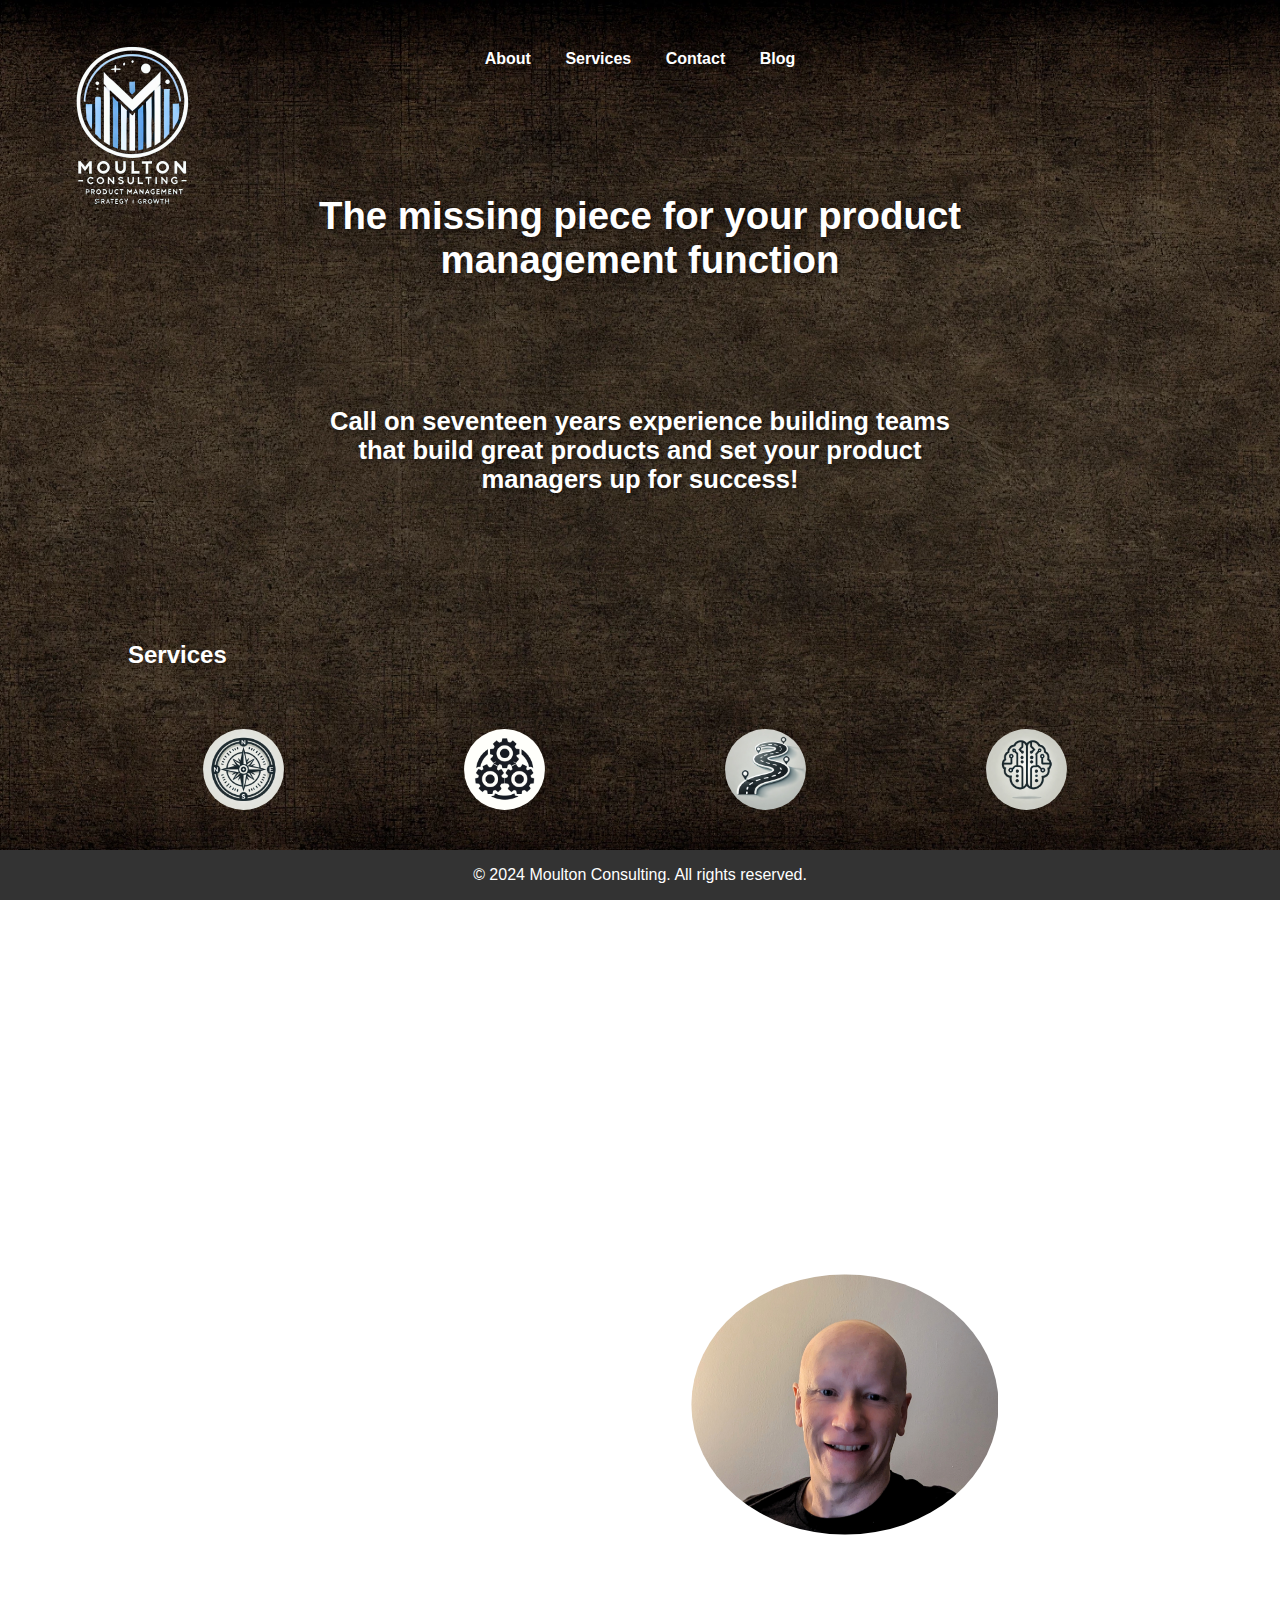
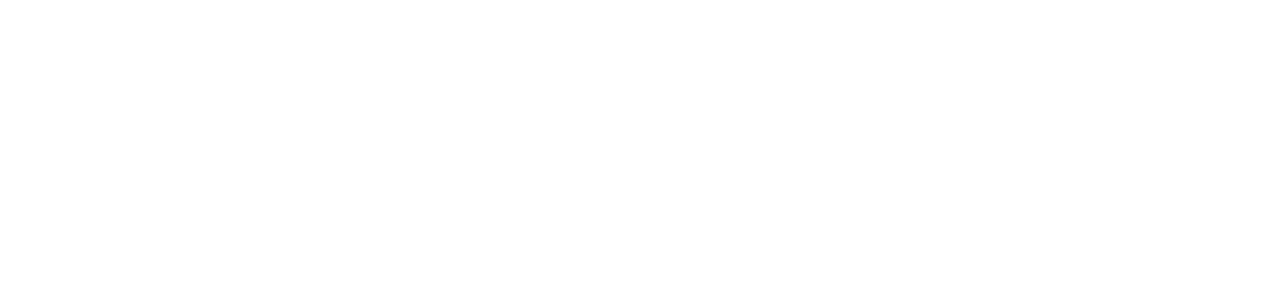
<file: index.html>
<!DOCTYPE html>
<html lang="en">
<head>
    <meta charset="UTF-8">
    <meta name="viewport" content="width=device-width, initial-scale=1.0">
    <title>Moulton Consulting</title>
    <link rel="stylesheet" href="styles.css">
</head>
<body>
   <header>
    <img src="logo_nobg.png" alt="Company Logo" class="logo">
    <nav>
        <ul>
            <li><a href="#about">About</a></li>
            <li><a href="#services">Services</a></li>
            <li><a href="#contact">Contact</a></li>
             <li><a href="blog.html">Blog</a></li>
        </ul>
    </nav>

    <div class="header-content">
        <!-- The header image is now removed as it's being set as the background -->
        
        <h1>The missing piece for your product management function</h1>
        <h3>Call on seventeen years experience building teams that build great products and set your product managers up for success!</h3>
    </div>
</header>

 <section id="services">
        <h2>Services</h2>
        <div class="service-boxes">
            <div class="service-box">
                <img src="compass.png" alt="compass">
                <h2>Product Function Review</h2>
                <p>I can evaluate your current product management processes to uncover opportunities.</p>
            </div>
             <div class="service-box">
                <img src="gears.png" alt="gears">
                <h2>End-to-End Development</h2>
                <p>In partnership with a skilled engineering team, we provide comprehensive product management and development services from concept to launch.</p>
            </div>
            <div class="service-box">
                <img src="road.png" alt="road">
                <h2>Product Management Expertise</h2>
                <p>My product management expertise can integrate with your current engineering team to drive success on high-stakes projects.</p>
            </div>
            <div class="service-box">
                <img src="brain.png" alt="brain">
                <h2>AI Optimization</h2>
                <p>I specialize in harnessing the latest AI advancements to elevate your product management, ensuring you stay ahead of the innovation curve.</p>
            </div>
        </div>
    </section>

    <section id="about">
        <h2>Meet Steve</h2>
        <div class="about-content">
            <img src="steve_enhanced.jpg" alt="Steve Moulton">
            <p>Steve Moulton is a product leader with seventeen years of experience leading successful product organizations. He has a proven track record of building and managing product teams that deliver exceptional results. From startups to large enterprises, Steve has led teams that consistently put the customer first and achieve outstanding outcomes.</p>
            <p>A founder at Teamer, Steve led the Product organization from concept to three million users worldwide, winning multiple product awards along the way. 
            Following Teamer's acquisition, he moved into the Fintech space, leading a team of eight product managers at OneMain Financial, the largest non bank lender in the US. </p>
            <p>Following a stint at Paypal, leading the relaunch of Paypal's Cashback Mastercard to seventy million US customers, Steve was recruited to start the product management function at Above Lending. </p>
            <p>

        </div>
    </section>

   

    <section id="contact">
        <h2>Contact Us</h2>
        <p>If you would like to learn more about how I can help, please reach out!</br>
        <p>Email: <a href="mailto:steve@moulton.me">steve@moulton.me</a> | LinkedIn: <a href="https://www.linkedin.com/in/steve-moulton/">Steve Moulton</p>

    </section>

    <footer>
        <p>&copy; 2024 Moulton Consulting. All rights reserved.</p>
    </footer>
</body>
</html>
</file>
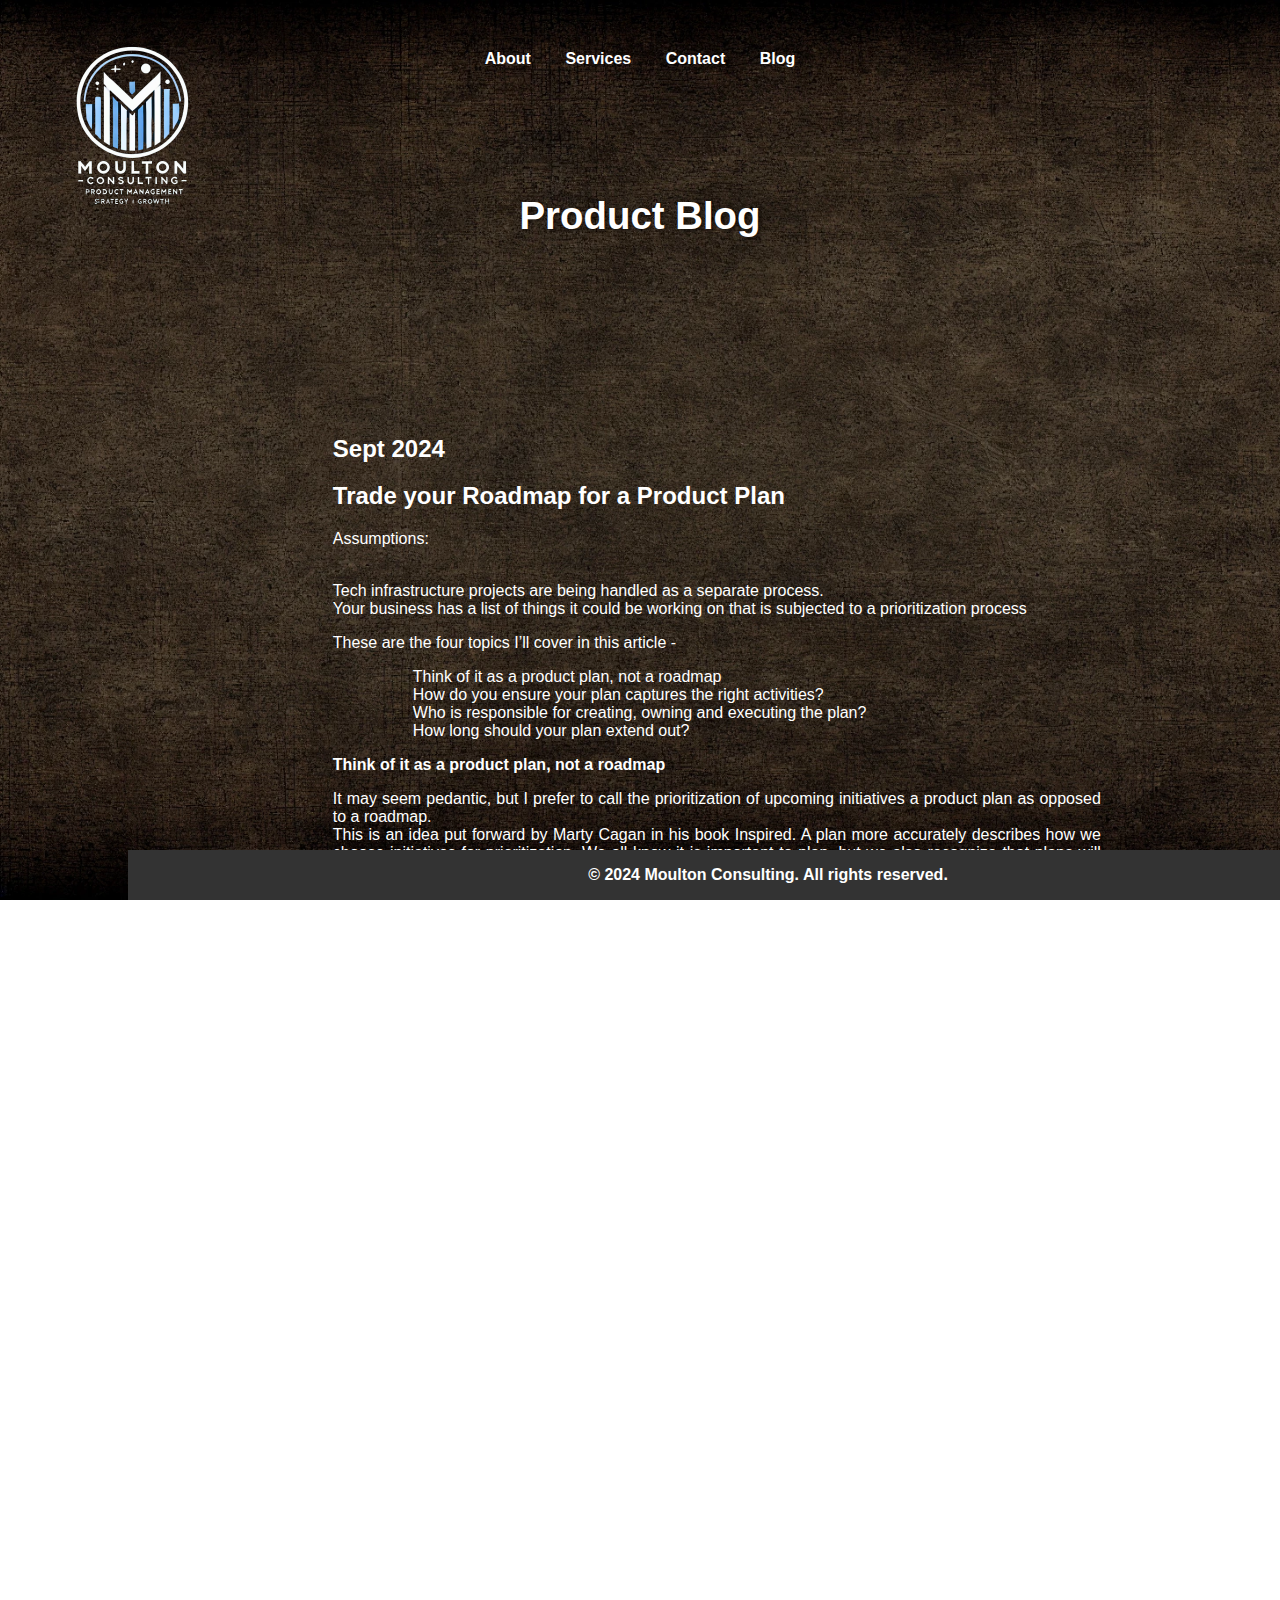
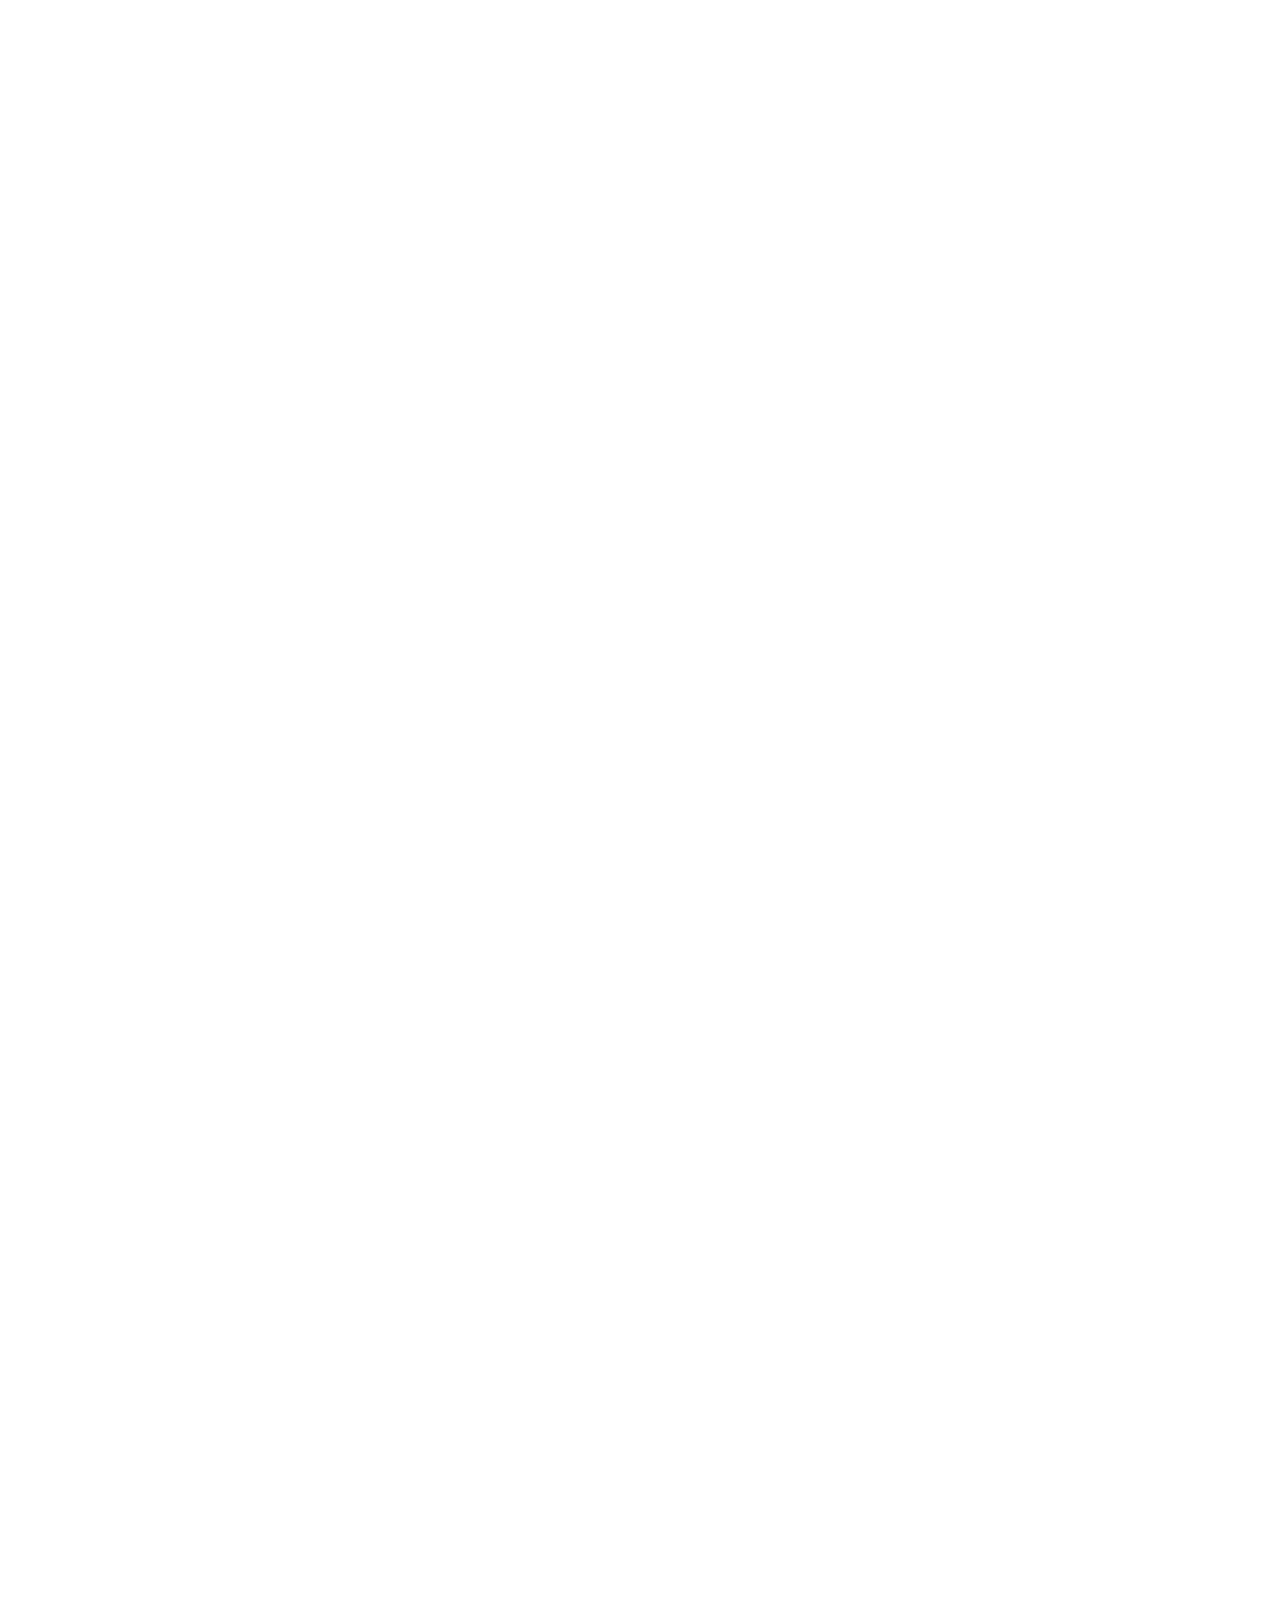
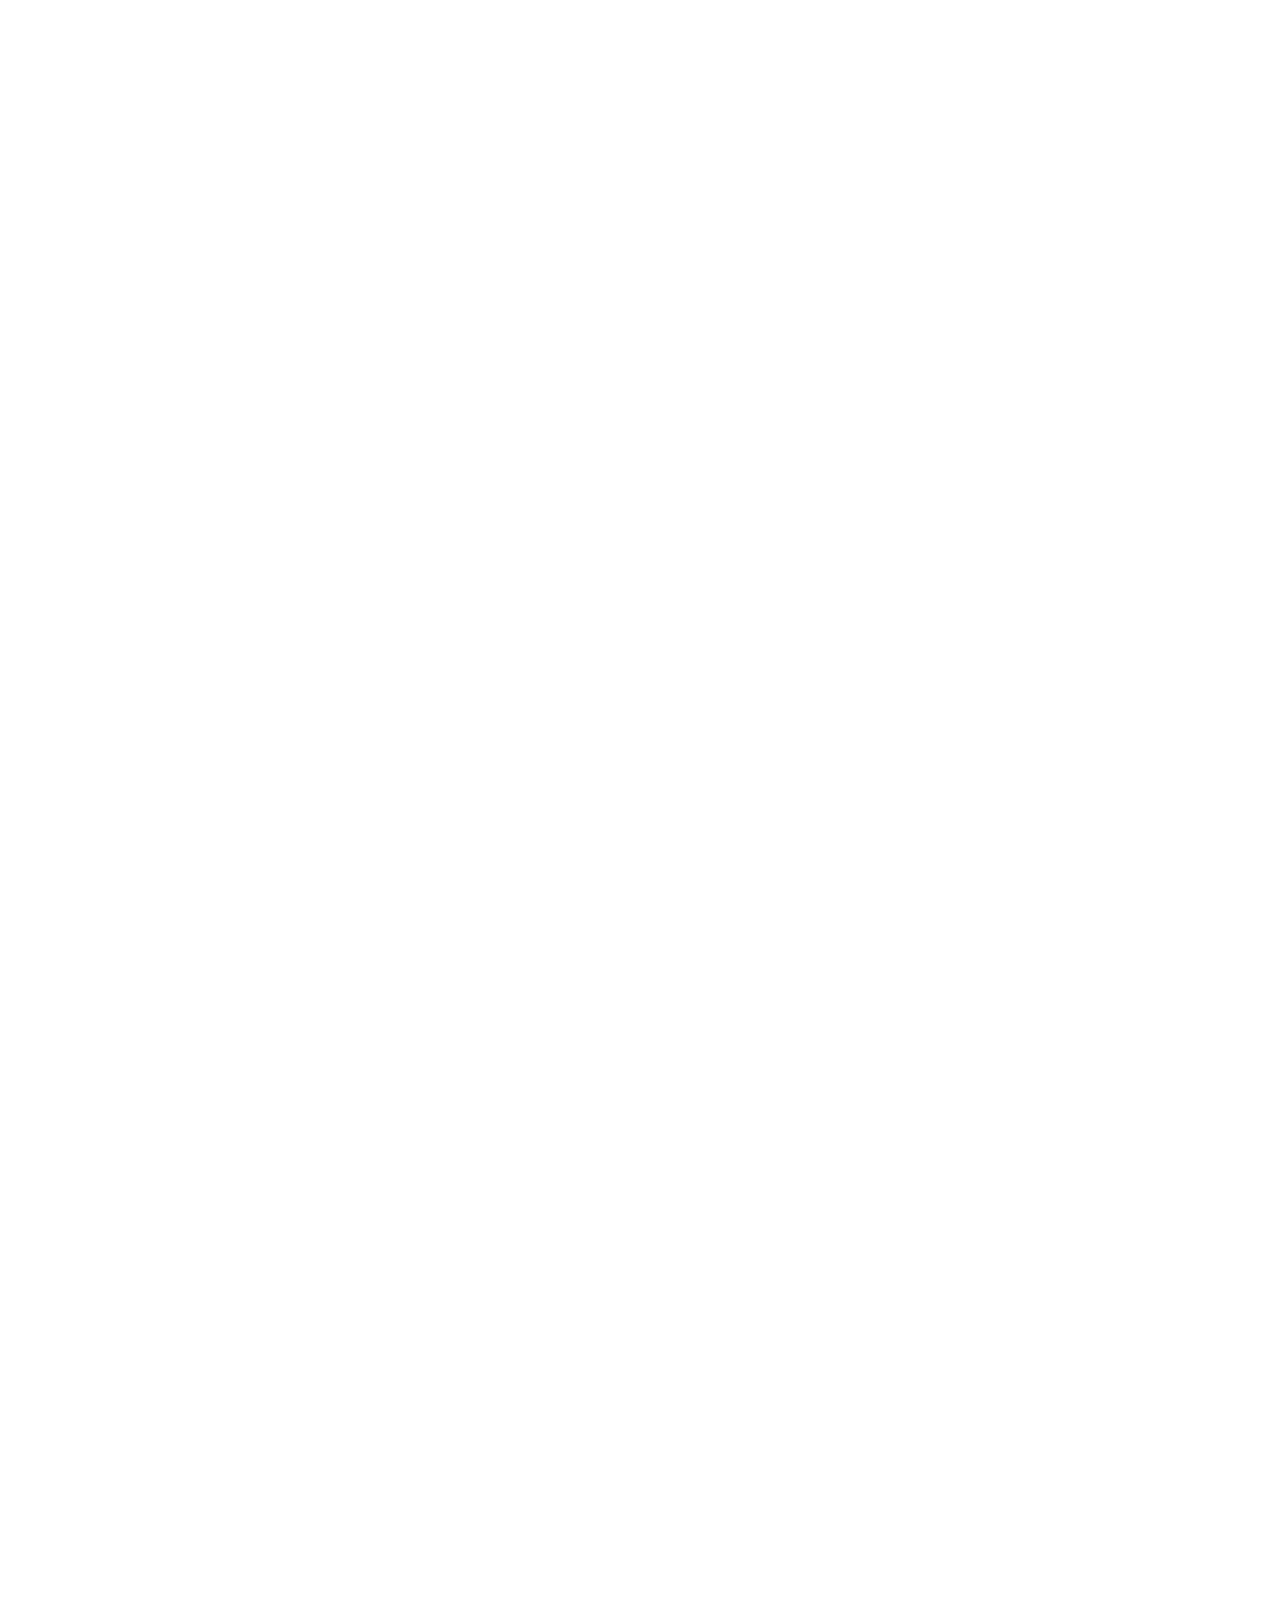
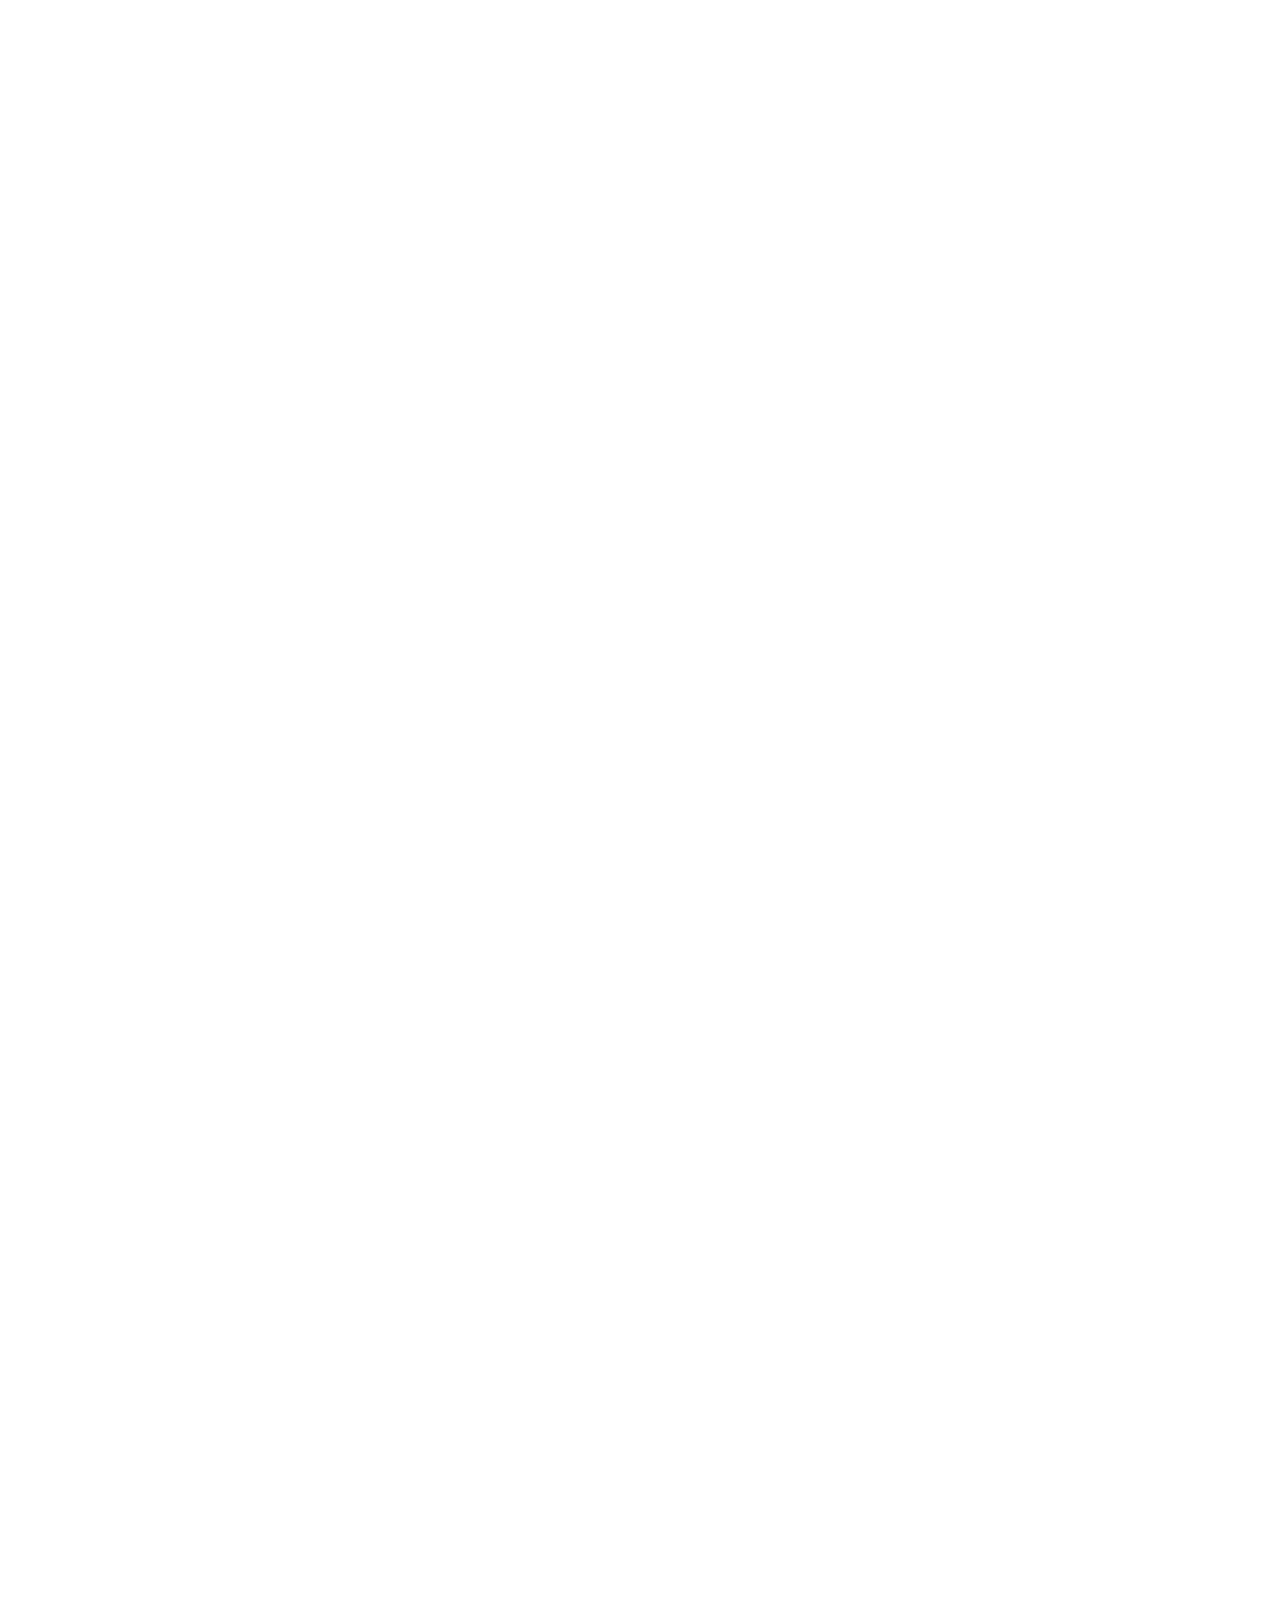
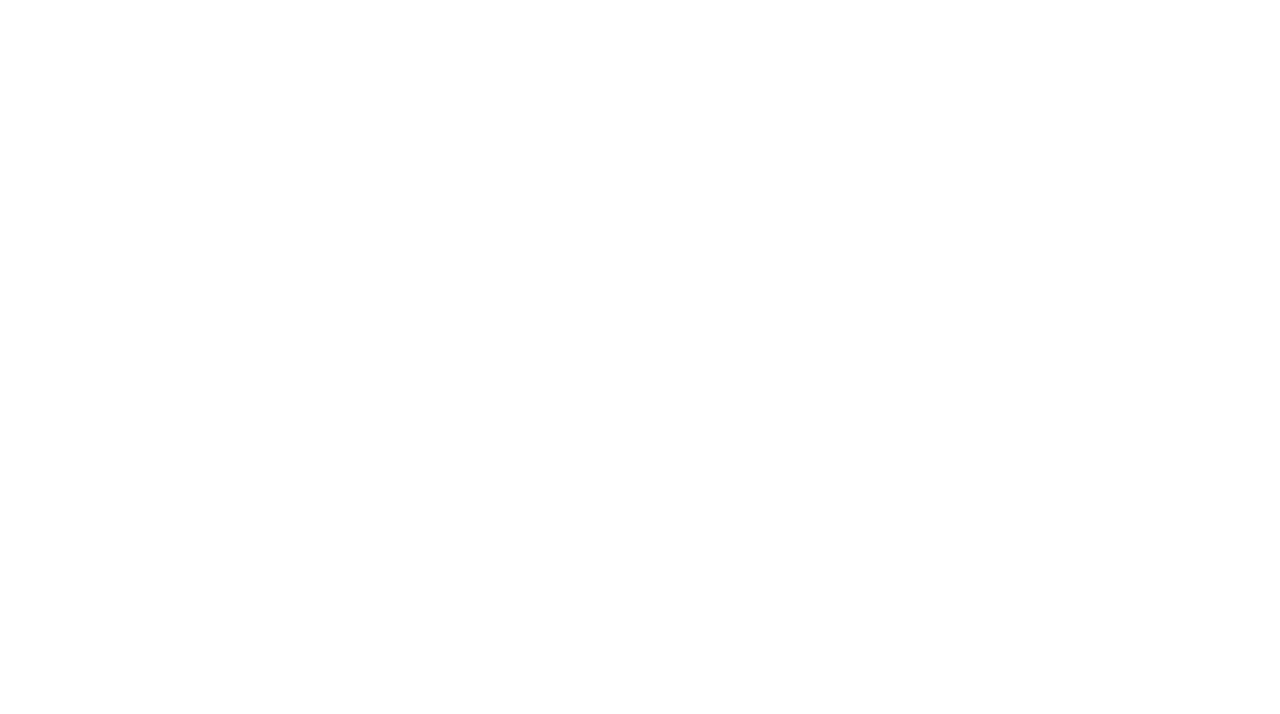
<file: blog.html>
<!DOCTYPE html>
<html lang="en">
<head>
    <meta charset="UTF-8">
    <meta name="viewport" content="width=device-width, initial-scale=1.0">
    <title>Moulton Consulting</title>
    <link rel="stylesheet" href="styles.css">
</head>
<body>
   <header>
   	<a href="index.html">
    <img src="logo_nobg.png" alt="Company Logo" class="logo">
</a>
    <nav>
        <ul>
            <li><a href="#about">About</a></li>
            <li><a href="#services">Services</a></li>
            <li><a href="#contact">Contact</a></li>
             <li><a href="blog.html">Blog</a></li>
        </ul>
    </nav>



<body>


<h1>Product Blog</h1>

<section id="blogpost">
	<div class="blog-content">

<h2>Sept 2024</h2>		
<h2>Trade your Roadmap for a Product Plan</h2>
<p>Assumptions:</p>
<br>Tech infrastructure projects are being handled as a separate process.
<br>Your business has a list of things it could be working on that is subjected to a prioritization process

<p>These are the four topics I’ll cover in this article - </p>

<ul>
<ol>Think of it as a product plan, not a roadmap</ol>
<ol>How do you ensure your plan captures the right activities?</ol>
<ol>Who is responsible for creating, owning and executing the plan?</ol>
<ol>How long should your plan extend out?</ol>
</ul>	

<b>Think of it as a product plan, not a roadmap</b>

<p>It may seem pedantic, but I prefer to call the prioritization of upcoming initiatives a product plan as opposed to a roadmap.<br>

This is an idea put forward by Marty Cagan in his book Inspired. A plan more accurately describes how we choose initiatives for prioritization. We all know it is important to plan, but we also recognize that plans will change as circumstances change. Not just in our career, but in life in general. By building a product plan, we acknowledge that this is the best path forward for now, but we have to be flexible and adapt as circumstances change. A roadmap feels like something that is set in stone, something we all march towards despite changes in the macro or micro environment that might occur. </p>

<p>The situation to avoid is having stakeholders believe that because feature xyz is listed on the roadmap as beginning work six months from now, that somehow this is immovable. A lot can happen in six months and it simply may not be in the best interests of the business to build the feature in the timeline laid out in a roadmap.</p>

<p>I recall in a previous role, a marketing team produced a thirty five test AB testing roadmap for the upcoming 12 month period, complete with start and end dates and success criteria. I asked what they felt should happen if the first four failed to meet the success criteria. The answer received was to start the fifth test. My follow up question was what if the fifth test is significantly more successful than expected, should we act upon that new information or just start the sixth test? We ended up identifying the five that we felt could have the greatest impact on enabling us to hit our current objectives. We kicked two of them off and agreed to regroup after they reached statistical significance to see what we’ve learned, before deciding which test to run next.

It is very important to have a plan, but that plan has to be regularly assessed against the current state of the business and updated as new opportunities arise. Doing something simply because ‘it is on the roadmap’ can lead us down the wrong path.</p>

<b>How do you ensure your plan captures the right activities?</b>

<p>Most businesses have no shortage of ideas of what to work on next. Depending on size, maturity and nature of the business different teams will have contrasting ideas on the direction the product should go. So understanding the company’s objectives becomes the crucial starting point in forming a product plan. I see this as an extension of the OKR framework, to also include activities (OKRAs). If the business understands its objectives and the key results that will help them reach those objectives, then the product plan is made up of the activities that enable us to achieve those key results. </p>

<p>Having a shared set of objectives across the business also simplifies prioritization meetings. Each activity is assessed in the context of the objectives and key results that are understood by all. It removes some of the horse trading and politics that can creep into prioritization exercises.</p>

<p>Don’t fall into the trap of having one or two objectives and judging every activity against them. Even if you have a north star as a business, there should typically be 5-7 objectives that create an environment in which you can hit that north star. More than that and you might be applying resources to non essential work. If you have less than four objectives, you may be missing critical pieces that will enable your success. If the north star is $100m in revenue and you have one objective which is to increase sales, maybe you miss that your current tech infrastructure can’t support a business doing $100m in sales. We need to think holistically about the overall needs of the business. A runner doesn’t typically train by just running. They also focus on diet, strength and conditioning, working on improving their mental strength etc... Each of these components come together to give them the best chance in their target race. In the same way a company with one objective, is probably missing key components in trying to hit their north star.</p>

<p>If you can develop 5-7 objectives, each with 2-3 key results, prioritization becomes a process of understanding which activities enable you to hit your key results. </p>

<p>In my experience going through this process quarterly has typically been the right cadence. Objectives will change over the course of a year, so checking in every 12-13 weeks to ensure that the business is still focused on the correct objectives and that the activities in the product plan are aligned with the key results makes sense.</p>

<b>Who is responsible for creating, owning and executing the plan?</b>

<p>The creation of the plan is a collaborative effort, no one part of the organization is responsible as great ideas should be allowed to come from any source. <p>

<p>The plan is an aggregation of thoughts and ideas from across the business. Product is responsible for bringing the voice of the customer to the process. A good product team is in daily contact with their customers through a range of methods. The first product I brought to market saw rapid growth after launch and as one of the three founders, we all handled customer support tickets. It was two years before we were in a position to hire dedicated support staff. Those tickets every day and the conversations they spawned gave us a deep insight into the problems our customers were facing. We didn’t build everything suggested, but the friction points were easy to identify when you were hearing about them every day. There are many tools that generate excellent data on customer interactions, showing you recordings of customer sessions, collecting data on every action taken on your product. As helpful as they are, don’t let these tools replace daily communication with customers, you have to hear some problems first hand to truly understand the root cause and start working on a solution. </p>

<p>Not everything that makes it into the plan begins with the customer, but It’s important that those who are creating the plan have a great understanding of the needs of the customer. This will help you avoid making assumptions about what the customer wants, which can result in weeks and months of work being devoted to projects that don’t actually solve a customer problem and bring limited value to the business. </p>

<b>How long should your plan extend out?</b>

<p>Many teams like to work off twelve month plans, in my opinion anything beyond six months should be considered very speculative. </p>

<p>In December 2019, I was engaged in an annual planning exercise for the year ahead that cumulatively took several hundred hours of time across the leadership team. Eventually, we agreed on approximately twenty five initiatives, spread out through the year. Within ten weeks, the beginning of the pandemic had fundamentally changed the company’s objectives and the planning work that was done at the end of 2019 was now almost worthless. The pandemic may seem like an extreme example to prove a point, but much more recently, the macroeconomic picture has been changing rapidly, forcing companies to rewrite plans almost quarterly. In the last nine months, many businesses have gone from scaling for growth to pulling back as interest rates rise rapidly. In the Fall of 2022, we had almost unanimous agreement across financial industry leaders that a recession was imminent, but recent indicators suggest the recession may be very shallow if it happens at all. </p>

<p>None of this suggests we should proceed without a plan, we just need to build a plan that enables us to deal with rapid change - </p>

<p>I’ve started breaking the plan into four distinct parts - </p>

<ul>
<ol>0-6 weeks</ol>
<ol>6-12 weeks</ol>
<ol>3-6 months</ol>
<ol>6-12 months</ol>
</ul>


<p>0-6 weeks - For a lot of teams this constitutes the next three sprints, but regardless of your sprint cadence, I always want to have a very clear idea of what we are working on for the next six weeks. By that I mean, not only do we have requirements documented and design work completed, we also have epics created and the work broken out into stories for those epics. In many cases those stories have been through grooming and are assigned. The team would be pushing back pretty hard on changes to the plan within this period, so that they can execute successfully. That is not to say that no other work will be considered, if a really great opportunity arises that could provide a strong tangible benefit to the company, that can warrant usurping something within the six week plan. These changes should be relatively rare and the benefit should be well understood by all. </p>

<p>6-12 weeks - The items on the plan that are 6-12 weeks out, would be high priority items that have gone through analysis in quarterly planning and a decision made that they need to be tackled in the short term. They are very unlikely to be deprioritized unless there is a significant change in the objectives of the business. The product team would be working daily with our partners across the business and technology to ensure we are documenting a solution to the problem we are trying to solve. User experience design would be moving from discovery into creating the proposed user experience and circulating ideas with product, engineering and other teams in the business to gather feedback. Again, it is understood that something may come and trump the projects that are 6-12 weeks out, but the business case would need to be especially strong.</p>

<p>3-6 months - At quarterly planning there is typically a set of projects that don’t quite make the cut as high priority for the upcoming quarter, but there is general agreement that they should be done. Maybe we are seeing the early indicators of a potential opportunity that has yet to be proven. These initiatives require more discovery work from the product team. They are at the point of needing to be documented, with a clear explanation of the potential opportunity and the document is updated regularly as discovery work unearths additional information. All things being equal, many of these projects will be worked on, but some will not. There will be enough change in the next three months to warrant some to be no longer a priority. Other opportunities will emerge that will push some initiatives further down the plan.</p>

<p>6-12 months - As I mentioned earlier, I consider anything beyond six months to be highly speculative. Thinking through plans and roadmaps I’ve contributed to over the last five years, the majority of items that were more than six months into the future, never made it into development. This isn’t a surprise, if a cross functional group can’t make a case to work on something in the next six months, it’s very likely non-essential to the business. I’m happy to have the product team discuss these ideas at a high level and provide insight. Some will warrant some high level discovery to gain more clarity on feasibility or potential impact. These ideas should be documented with high level notes reflecting the limited discovery work that was done. </p>

<p>As a product leader, I’m regularly reminded that the only constant is change. This doesn’t mean that plans and roadmaps are worthless, there is still a lot of value in planning but we have to construct a plan that is flexible enough to enable us to change course and be honest enough to recognize when the existing plan doesn’t fit the needs of the business. Breaking the plan into four separate time periods helps me to ensure we are always working on the most important initiatives relative to the company’s current objectives. I can also set expectations with stakeholders, so they understand why we are working on specific projects currently, without having to commit to projects six months into the future. The rapid change that we’ve experienced in the last three years, means we should take the approach that this is the plan, until we come up with a better one. </p>

<p>How does your organization manage roadmaps? I’d love to hear some other approaches that are working (or not working) as I think there are many recipes that can be used for product planning. 

		</div>

	<div class="blog-content">

		<br><br>

	<h2>10 Questions for Product Manager Interviews</h2>	
	
<p>Assumptions:</p>
<br>Role is an individual contributor, could be PM or Senior PM
<br>Some technical knowledge needed, but not necessarily a technical PM.

<p>Over the last five years, I’ve interviewed more than a hundred product managers for four different companies. The positions have ranged from entry level to VP of Product. The companies have ranged from startups to multi billion dollar fintechs. From these interviews, I’ve been part of panels that have hired approximately twenty product managers. Among this group are some of the best PMs I’ve ever worked with and others that for one reason or another didn’t work out. Each time I go through a round of interviews for a new position I take time to see how I can improve the interview process to increase my chances of a successful outcome. </p>

<p>The interview process itself is imperfect. You could be looking for someone to become an integral part of your team over the next five years and depending on your interview process you might have only 45-60 minutes to talk with the candidate. Maybe that 45 minutes is on a Zoom call, which adds another layer of complexity in trying to make a connection. 
</p>
<p>
Over the course of fifteen years, hiring and managing product managers as well as working on large initiatives that will impact millions of customers at launch, I’ve come up with five criteria I look for in great product managers. The best I’ve worked with excel at each of these and I can’t think of one that had the five and didn’t succeed. 
</p>
<p>

The five in no order of importance are - <br>
</p>
<ul>

<ol>Discovery</ol>
<ol>Creating solutions to problems</ol>
<ol>Delivery</ol>
<ol>Communication</ol>
<ol>Relationship management</ol>
</ul>

<p>

So it stands to reason that if you are interviewing to find a great product manager, trying to assess how they might perform in each area should form the basis of your interview. Time is precious so we’ll try and identify two questions for each area that can help us ascertain a candidate’s skill. That is ten questions that can form the basis of your product manager interview, you may decide to go deeper into some areas depending on how the interview is going. 


</p>

<p>


Let’s look at each one in more detail and figure out how we might assess someone’s ability at an interview.</p>

<p>

<b>Discovery</b>
<br>
When I talk about discovery, I mean the process of discovering opportunities for improvement in a product. Sometimes this can involve identifying customer friction points through a variety of methods. These methods can include studying customer support interactions, setting up customer focus groups, using tools like Hotjar and Heap to view actual customer sessions and identify trouble spots in a particular user experience. This is a really fundamental skill of a product manager, I can’t think of a product management role I’ve hired for that didn’t involve the need to analyze customer interactions in great detail. Discovery work is not confined to your customers and your product, it often involves competitor and industry analysis, so good product managers need to have an excellent understanding of the overall landscape your business is operating in. 
</p>

<p>
I tend to use my two questions to gauge a candidate’s overall approach to an area and then give them an opportunity to provide a specific example from their career.
</p>

<p>
Can you talk in detail about effective methods of product discovery that you have used in your current/most recent role?
Can you speak to a specific example where product discovery you did identified an opportunity that the business wasn’t previously aware of?
</p>

<p>
Building Solutions
<br>
Once an opportunity has been identified, the business needs a solution to address the opportunity. This might be a problem that needs to be solved, or it could be a new feature that our discovery work suggests will improve customer experience or increase engagement. I’m more interested in the method here than I am in the result. Most product managers have a list of things they brought to market that had some degree of success and a number that didn’t solve the problem. There can be a hundred factors that determine whether a solution was successful or not. What I’m more interested in here is the process the PM goes through when building a solution. 
<br>
Almost every PM will tell you that they favor an agile approach, but that in itself tells us very little, it has become a meaningless word thrown in to check a box. What I’m looking to avoid here is a PM who thinks that working with the business on requirements, sending those requirements to a designer to build some mockups and then with the mockups, creating stories for engineers and putting them into a two week sprint is somehow agile development. What I love to hear is that the PM has created a small product team empowered to address the opportunity. Before requirements have been written, product, user experience design, engineering, data analytics, potentially QA come together and assess the problem together. All these members of a product team have the potential to contribute great ideas to the conversation. At a minimum you avoid wasting two weeks proposing a solution that when it eventually gets in front of engineering turns out to be not feasible. Empowered product teams have a much better chance of creating a winning solution than a PM writing requirements in isolation, without the expertise of the other groups.</p>


<p>
Two questions that can help us to understand how a candidate builds solutions:

Once you’ve identified an opportunity, what process do you follow to build a great solution that addresses the opportunity?
Talk about a solution you’ve worked on in your career that you are most proud of and why?

<br>

Delivery
<br>
Whether you call this delivery or execution, this is the task of getting your solution in front of customers. This is a broad topic that encompasses everything from how the product manager partners with engineering, creates and manages timelines, sets expectations with stakeholders, ensures a seamless rollout and identifies success criteria. You could easily spend forty five minutes just on this topic alone. I tend to focus on partnering with engineering and the process of getting stories delivered on time. We can cover some of the other subjects when we discuss communication and relationship management. 
</p>
In my experience the best outcomes are achieved when product and technology speak with one voice. To the rest of the business they appear as one team, celebrate successes together and share accountability. A PM blaming tech for a missed deliverable is often a red flag. There are usually multiple reasons why a deliverable gets missed and the important thing is to identify the causes and ensure they don’t reappear next time around. I’ve seen the blame game erode trust, fracture teams and lead to additional missed deliverables further down the line. 
<p>
I’ll also look to go into detail on how timelines are created, communicated and managed. It seems obvious that the people building the solution should have a say in the timeline, and yet it’s incredibly common for arbitrary deadlines to be imposed on engineering, often by people with little or no understanding of what is involved in building the solution. At the same time, we need to get a viable solution in front of customers so we can learn and iterate. I find that hearing how a candidate manages this delicate balance is particularly informative. Engineers feeling like arbitrary timelines are being imposed on them and stakeholders having no belief that product and tech can actually deliver on time are two of the most common contentious issues tech companies face.
</p>

<p>


Two questions that can help us assess how a product manager deals with these issues are - 

<br>

Once you’ve agreed on a solution, can you talk through the steps you take to ensure it gets in front of customers?
Tell me about a missed deliverable on an important initiative you worked on, why was it missed, how did you handle the fallout?

</p>
<p>

Communication
<br>
George Bernard Shaw is credited with saying, ‘The single biggest problem with communication, is the illusion it has taken place’. As a leader of product teams, I get reminded of this quote at least weekly, at times it’s been a lot more frequent than that!
<br>
I’m not sure it is possible to be a poor communicator and a strong PM. It’s just such a fundamental part of the job. I also believe it is the hardest thing to try and assess during an interview process. Of course, if a candidate struggles in articulating thoughts and ideas with you as an interviewer, it is probably a showstopper, but the issue I’ve most commonly faced in PM interviews is people that communicated very well in that environment, got a thumbs up from all participants in the debrief and then didn’t communicate well at all in the actual role. There are not many roles in a business where it is typically necessary to communicate weekly with engineers, business stakeholders, leadership, PM team members and customers, but this is usually the remit for a PM especially if they are senior product managers or higher. I don’t think there is a question that is a silver bullet to identify poor communicators in interviews, but two that can help inform you would be - 
</p>

<p>
You are PM for a mission critical feature that the team will work on for three months. Talk me through your communication strategy for ensuring each of the following groups have all the necessary information about the new feature. Tech, Leadership, Legal, Customers.
Tell me about a time when you think your communication wasn’t as effective as it should have been. What were the consequences, how did it help you become a better communicator?

</p>

<p>

Relationship management
<br>
While communication and relationship management share similarities, I think there is enough nuance there to treat them separately. Communication ensures that all the relevant contributors to an effort, have the information they need to have, when they need to have it. Relationship management is ensuring you have built a relationship with the various contributors to the effort, that will give you the best chance of success. There is no one size fits all approach here, not only is the relationship needed with each team within a business different, you may need to have very different relationships with the individual members of a team to ensure the best outcome for the business. 
</p>

<p>
When addressing relationship management, I’ve had product managers tell me that they get on well with everybody they work with. While that is better than having bad relationships with your colleagues, it is often the sign of a potential problem. As a product manager there are going to be times when you need people to go the extra mile. Every one responds to that request differently and you have to find the key to inspiring that colleague to make a special effort. Sometimes that involves showing gratitude, sometimes empathy, on occasion you’ll have to be firm and make it clear that there will be negative consequences if a deliverable isn’t met. Depend too much on that approach and you’ll likely lose capital over time and execution becomes a lot more challenging as your colleagues no longer buy in. 
<br>
Two questions on relationship management - 
<br>

Tell me how you build strong cross functional relationships across the business. I’m most interested in hearing how those relationships differ depending on the team you are partnering with?
Tell me about a time when you had to manage conflict with a colleague. What was the cause of the conflict and how did you resolve the issue?

<p>

If your candidate is performing well in the first five areas I’ve discussed, almost all the pieces are in place for you to have discovered a great product manager. They’ve checked all the boxes, but are you a good fit for them, or more specifically is your company culture one where this candidate can be successful? It should be easy to identify obvious issues, like the role requires you to be in the office three days a week, but the candidate only wants remote. What is trickier to determine is whether the way you work creates an environment that will enable this candidate to thrive. There is no doubt that startup environments differ pretty significantly from more mature established companies, there is usually a different set of problems to solve. It has become popular for job postings to highlight that the role will have a large degree of autonomy and the individual will be empowered to fulfill their potential. These factors can be crucial in a candidates decision making process, remembering that good candidates are often picking from multiple offers. Is that what is actually happening at your company or are product managers actually there to focus primarily on delivering the ideas of the leadership team? This is more common than many of us are willing to admit. Think about the next twelve to twenty four months for the role and make sure that the expectations of the candidate align with the role. If you don’t you are just going to spend a lot of time and energy hiring to then hire again six to twelve months later.
</p>
<p>
The questions really depend on the company culture, try to be very honest. If the culture is one where the focus is on getting to market quickly, failing fast and iterating, make sure that’s well explained and understood. If you tend to be more risk averse, with longer development cycles that requires a different approach from a product manager. 
</p>

<p>
If you can cover these five areas of product management as well as overall culture fit, I think you'll have made very good use of the available time in an interview. There is no silver bullet that enables you to find the right candidate each time, but these ten questions get to the heart of what most product manager roles entail. I'd love to hear thoughts, comments and opinions.

</p>


	</section>

 <section id="contact">
        <h2>Contact Us</h2>
        <p>Email: <a href="mailto:steve@moulton.me">steve@moulton.me</a> | LinkedIn: <a href="https://www.linkedin.com/in/steve-moulton/">Steve Moulton</p>

</body>
 <footer>
        <p>&copy; 2024 Moulton Consulting. All rights reserved.</p>
    </footer>
</body>
</html>
</file>
<file: styles.css>
body {
    margin: 0;
    padding: 0;
    background-image: url('4oimage.jpg');
    background-size: cover; /* Ensures the image covers the entire page */
    background-repeat: no-repeat; /* Prevents the image from repeating */
    background-attachment: fixed; /* Keeps the background fixed during scrolling */
    background-position: center center; /* Centers the background image */
    font-family: Arial, sans-serif; /* Adjust the font to your preference */
    color: white; /* Adjust text color to ensure visibility */
}

header {
    position: relative;
    text-align: center;
    padding: 50px 0; /* Adds padding to the header section */
}

nav ul {
    list-style-type: none;
    margin: 0;
    padding: 0;
}

nav ul li {
    display: inline;
    margin: 0 15px;
}

nav ul li a {
    color: white;
    text-decoration: none;
    font-weight: bold;
}

.header-content {
    position: relative;
    z-index: 2;
}

.logo {
    position: absolute;
    top: 5px;
    left: 5px;
    width: 20%; /* Adjust the size as needed */
    height: auto;
    z-index: 3; /* Ensure the logo appears above the text */
}

h1 {
    z-index: 3;
    margin-left: 10%;
    font-size: 3vw; /* 8% of the viewport width */
    margin-right: 10%;
    padding: 100px;
    color: white;
    text-shadow: 2px 2px 4px rgba(0, 0, 0, 0.5); /* Adds shadow to make the text readable */
}

h3{

z-index: 3;
    margin-left: 25%;
    font-size: 2vw; /* 8% of the viewport width */
    margin-right: 25%;
    color: white;
    text-shadow: 2px 2px 4px rgba(0, 0, 0, 0.5); /* Adds shadow to make the text readable */


}


#about, #services, #contact {
    padding: 4% 10%;
}

#about img {
    max-width: 30%;
    height: auto;
    border-radius: 50%;
    margin-right: 5%;
    float: right;
    padding: 2% 10%;
}

.about-content {
    overflow: auto;
}

#services img {
    max-width: 40%;
    height: auto;
    border-radius: 50%;
    margin-right: 5%;
    padding: 10% 10%;
}

.services {

width:80%;
height: auto;

}

.service-boxes {
    display: flex;
    justify-content: space-between;
    gap: 20px;
}

.service-box {
    background: transparent;
    padding: 20px;
    flex: 1;
    text-align: center;
    border-radius: 5px;
}

#contact a {
    color: white;
    text-decoration: underline;
    font-weight: bold;
}

#blogpost {

padding: 4% 10%;

}

.blog-content {

    text-align: justify;
    margin-left: 20%;
    margin-right: 5%;



}

footer {
    background: #333;
    color: #fff;
    text-align: center;
    padding: 0px 0;
    position: fixed;
    width: 100%;
    bottom: 0;
}
</file>
